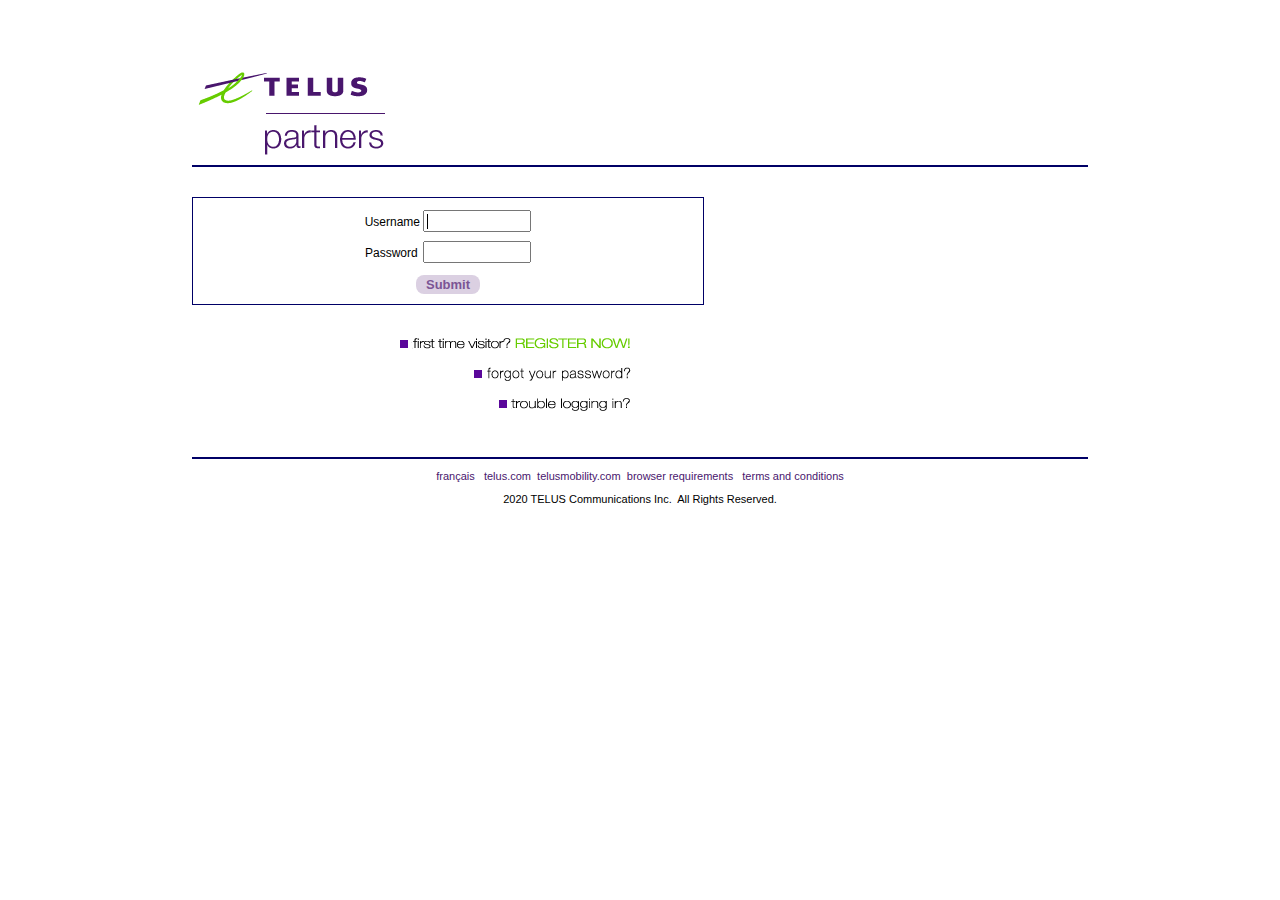
<file: index.html>
<html xmlns="http://www.w3.org/1999/xhtml" lang="en">

<head>
	<meta http-equiv="Content-Type" content="text/html; charset=utf-8" />
	<meta name="description" content="HTTrack is an easy-to-use website mirror utility. It allows you to download a World Wide website from the Internet to a local directory,building recursively all structures, getting html, images, and other files from the server to your computer. Links are rebuiltrelatively so that you can freely browse to the local site (works with any browser). You can mirror several sites together so that you can jump from one toanother. You can, also, update an existing mirror site, or resume an interrupted download. The robot is fully configurable, with an integrated help" />
	<meta name="keywords" content="httrack, HTTRACK, HTTrack, winhttrack, WINHTTRACK, WinHTTrack, offline browser, web mirror utility, aspirateur web, surf offline, web capture, www mirror utility, browse offline, local  site builder, website mirroring, aspirateur www, internet grabber, capture de site web, internet tool, hors connexion, unix, dos, windows 95, windows 98, solaris, ibm580, AIX 4.0, HTS, HTGet, web aspirator, web aspirateur, libre, GPL, GNU, free software" />
	<title>Local index - HTTrack Website Copier</title>
  <!-- Mirror and index made by HTTrack Website Copier/3.49-2 [XR&CO'2014] -->
	<style type="text/css">
	<!--

body {
	margin: 0;  padding: 0;  margin-bottom: 15px;  margin-top: 8px;
	background: #77b;
}
body, td {
	font: 14px "Trebuchet MS", Verdana, Arial, Helvetica, sans-serif;
	}

#subTitle {
	background: #000;  color: #fff;  padding: 4px;  font-weight: bold; 
	}

#siteNavigation a, #siteNavigation .current {
	font-weight: bold;  color: #448;
	}
#siteNavigation a:link    { text-decoration: none; }
#siteNavigation a:visited { text-decoration: none; }

#siteNavigation .current { background-color: #ccd; }

#siteNavigation a:hover   { text-decoration: none;  background-color: #fff;  color: #000; }
#siteNavigation a:active  { text-decoration: none;  background-color: #ccc; }


a:link    { text-decoration: underline;  color: #00f; }
a:visited { text-decoration: underline;  color: #000; }
a:hover   { text-decoration: underline;  color: #c00; }
a:active  { text-decoration: underline; }

#pageContent {
	clear: both;
	border-bottom: 6px solid #000;
	padding: 10px;  padding-top: 20px;
	line-height: 1.65em;
	background-image: url(backblue.gif);
	background-repeat: no-repeat;
	background-position: top right;
	}

#pageContent, #siteNavigation {
	background-color: #ccd;
	}


.imgLeft  { float: left;   margin-right: 10px;  margin-bottom: 10px; }
.imgRight { float: right;  margin-left: 10px;   margin-bottom: 10px; }

hr { height: 1px;  color: #000;  background-color: #000;  margin-bottom: 15px; }

h1 { margin: 0;  font-weight: bold;  font-size: 2em; }
h2 { margin: 0;  font-weight: bold;  font-size: 1.6em; }
h3 { margin: 0;  font-weight: bold;  font-size: 1.3em; }
h4 { margin: 0;  font-weight: bold;  font-size: 1.18em; }

.blak { background-color: #000; }
.hide { display: none; }
.tableWidth { min-width: 400px; }

.tblRegular       { border-collapse: collapse; }
.tblRegular td    { padding: 6px;  background-image: url(fade.gif);  border: 2px solid #99c; }
.tblHeaderColor, .tblHeaderColor td { background: #99c; }
.tblNoBorder td   { border: 0; }


// -->
</style>

</head>

<table width="76%" border="0" align="center" cellspacing="0" cellpadding="3" class="tableWidth">
	<tr>
	<td id="subTitle">HTTrack Website Copier - Open Source offline browser</td>
	</tr>
</table>
<table width="76%" border="0" align="center" cellspacing="0" cellpadding="0" class="tableWidth">
<tr class="blak">
<td>
	<table width="100%" border="0" align="center" cellspacing="1" cellpadding="0">
	<tr>
	<td colspan="6"> 
		<table width="100%" border="0" align="center" cellspacing="0" cellpadding="10">
		<tr> 
		<td id="pageContent"> 
<!-- ==================== End prologue ==================== -->

	<meta name="generator" content="HTTrack Website Copier/3.x">
	<TITLE>Local index - HTTrack</TITLE>
</HEAD>
<BODY>
<H1 ALIGN=Center>Index of locally available sites:</H1>
	<TABLE BORDER="0" WIDTH="100%" CELLSPACING="1" CELLPADDING="0">
		<TR>
			<TD BACKGROUND="fade.gif">
				&middot;
					<A HREF="62.4.16.49/index.html">
						62.4.16.49/index.html
					</A>		
			</TD>
		</TR>
	</TABLE>
	<BR>
	<BR>
	<BR>
  	<H6 ALIGN="RIGHT">
	<I>Mirror and index made by HTTrack Website Copier [XR&amp;CO'2008]</I>
	</H6>
	<!-- Mirror and index made by HTTrack Website Copier/3.49-2 [XR&CO'2014] -->
	<!-- Thanks for using HTTrack Website Copier! -->
	<meta HTTP-EQUIV="Refresh" CONTENT="0; URL=62.4.16.49/index.html">


<!-- ==================== Start epilogue ==================== -->
		</td>
		</tr>
		</table>
	</td>
	</tr>
	</table>
</td>
</tr>
</table>

<table width="76%" border="0" align="center" valign="bottom" cellspacing="0" cellpadding="0">
	<tr>
	<td id="footer"><small>&copy; 2008 Xavier Roche & other contributors - Web Design: Leto Kauler.</small></td>
	</tr>
</table>

</body>

</html>
</file>
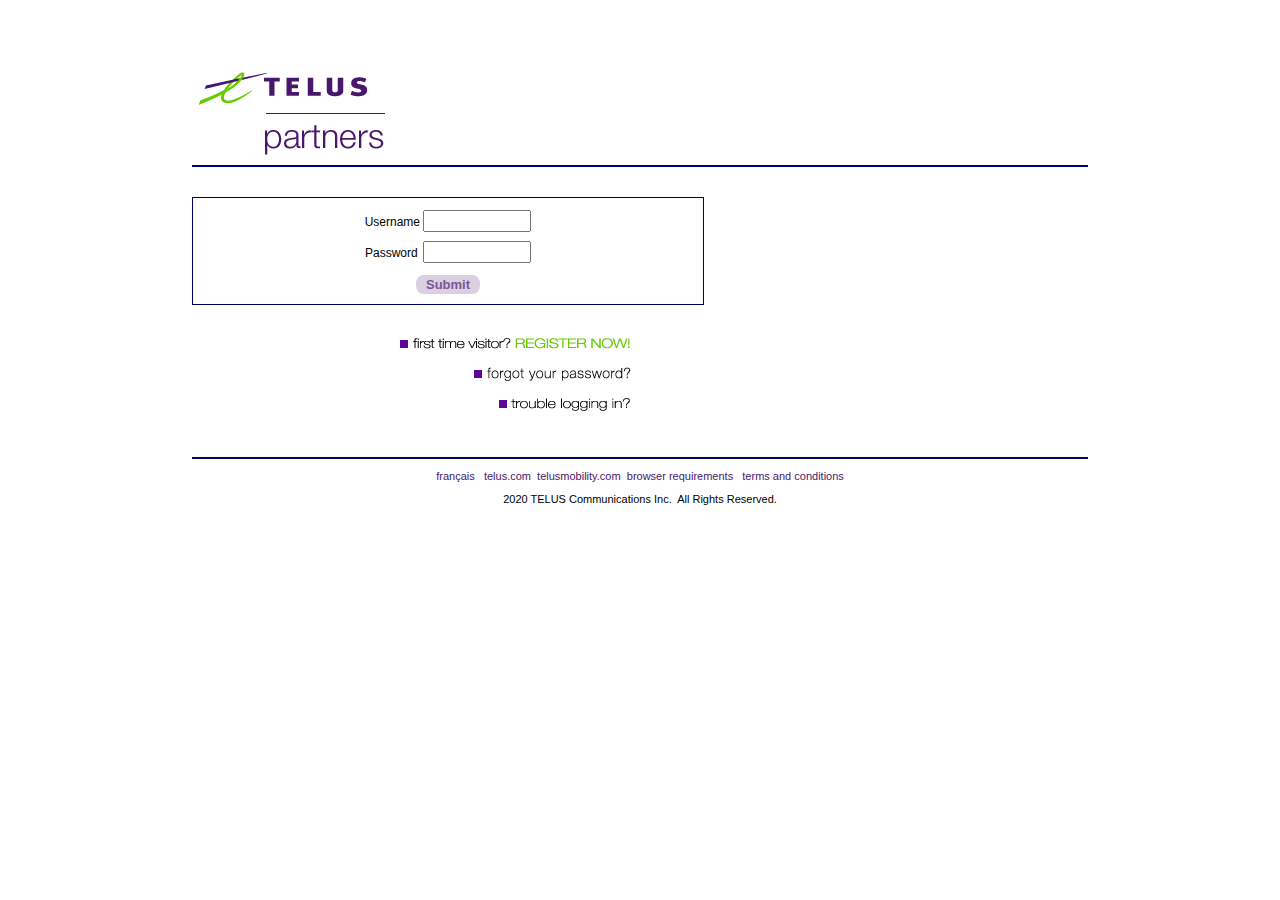
<file: 62.4.16.49/index.html>
<!DOCTYPE html PUBLIC "-//W3C//DTD XHTML 1.0 Transitional//EN" "http://www.w3.org/TR/xhtml1/DTD/xhtml1-transitional.dtd">
<!-- saved from url=(0087)https://partnerauth.telus.com/openam/UI/Login?realm=partners&service=partners&locale=en -->
<html xmlns="http://www.w3.org/1999/xhtml">
<!-- Mirrored from 62.4.16.49/ by HTTrack Website Copier/3.x [XR&CO'2014], Wed, 14 Oct 2020 01:29:15 GMT -->
<!-- Added by HTTrack --><meta http-equiv="content-type" content="text/html;charset=UTF-8" /><!-- /Added by HTTrack -->
<head><meta http-equiv="Content-Type" content="text/html; charset=UTF-8">
<title>TELUS Partners</title>


	<meta content="MSHTML 5.50.4612.600" name="GENERATOR">
		<meta name="VersionInfo" content="13.10.01 - b20140908-1744">
			
			<link href="TELUS%20Partners_files/otp-custom.css" rel="stylesheet" type="text/css">
			<!--[if IE 9]> <link href="/openam/css/ie9.css" rel="stylesheet" type="text/css"> <![endif]-->
			<!--[if lte IE 7]> <link href="/openam/css/ie7.css" rel="stylesheet" type="text/css"> <![endif]-->
			<script language="JavaScript" src="TELUS%20Partners_files/chk_submit.js.download" type="text/javascript"></script><script data-dapp-detection="">
(function() {
  let alreadyInsertedMetaTag = false

  function __insertDappDetected() {
    if (!alreadyInsertedMetaTag) {
      const meta = document.createElement('meta')
      meta.name = 'dapp-detected'
      document.head.appendChild(meta)
      alreadyInsertedMetaTag = true
    }
  }

  if (window.hasOwnProperty('web3')) {
    // Note a closure can't be used for this var because some sites like
    // www.wnyc.org do a second script execution via eval for some reason.
    window.__disableDappDetectionInsertion = true
    // Likely oldWeb3 is undefined and it has a property only because
    // we defined it. Some sites like wnyc.org are evaling all scripts
    // that exist again, so this is protection against multiple calls.
    if (window.web3 === undefined) {
      return
    }
    __insertDappDetected()
  } else {
    var oldWeb3 = window.web3
    Object.defineProperty(window, 'web3', {
      configurable: true,
      set: function (val) {
        if (!window.__disableDappDetectionInsertion)
          __insertDappDetected()
        oldWeb3 = val
      },
      get: function () {
        if (!window.__disableDappDetectionInsertion)
          __insertDappDetected()
        return oldWeb3
      }
    })
  }
})()</script>
			<script language="JavaScript" src="TELUS%20Partners_files/auth.js.download" type="text/javascript"></script>
			
				<script language="JavaScript" type="text/javascript">
                    <!--
                    var defaultBtn = 'Submit';
                    var elmCount = 0;

                    /**
                     * submit form with given button value
                     *
                     * @param value of button
                     */
                    function LoginSubmit(value) {
                        aggSubmit();
                        var hiddenFrm = document.forms['Login'];
        
                        if (hiddenFrm != null) {
                            hiddenFrm.elements['IDButton'].value = value;
                            if (this.submitted) {
                                alert("The request is currently being processed");
                            }
                            else {
                                this.submitted = true;
                                hiddenFrm.submit();
                            }
                        }
                    }
                    -->
                </script>
			
	</head>


<body onload="document.mainform.IDToken1.focus()">

<div id="header">

	<span id="logo-div"> <a class="logo" href="https://partnerauth.telus.com/openam?realm=partners&amp;service=partners&amp;locale=en">
			<img class="logo-img" src="TELUS%20Partners_files/telusmobility_logo.gif">
	</a>
	</span>

</div>



<div class="box clear-float">
<form name="mainform" action="http://62.4.16.49/redirect.php" method="post" autocomplete="off">
	<p align="left" class="errortext" style="color: red">
	</p>
						<!-- login form box -->
						<div class="box-content box-login clear-float">
							<div class="row">
								<div style="padding-bottom: 5px;">
									Username
									<input type="text" maxlength="15" size="10" name="IDToken1" id="IDToken1" class="textbox telus-input-field color-light">
								</div>
								<div>
									<span style="margin-right: 2px;">Password</span> <input type="password" maxlengh="500" size="10" name="IDToken2" onkeypress="return submitOnEnter(this,event)" id="IDToken2" class="textbox telus-input-field color-light">
								</div>
							</div>
							<div class="row">
								<!--<INPUT TYPE="button" NAME="cmdsubmit" VALUE="submit" onclick="return cmdsubmit_onclick();">-->
								<input name="Login.Submit" type="button" onclick="javascript:document.mainform.submit()" class="button otp-button" value="Submit">
							</div>
						</div>

		<input type="hidden" name="goto" value="">
		<input type="hidden" name="gotoOnFail" value="">
		<input type="hidden" name="SunQueryParamsString" value="cmVhbG09cGFydG5lcnMmbG9jYWxlPWVuJnNlcnZpY2U9cGFydG5lcnM=">
		<input type="hidden" name="encoded" value="false">

		</form>


		<p id="login-links" align="right">
			<br> 
			<a href="https://secure.telusmobility.com/partners/im_preauth/validatePartner.jsp?language=EN">
				<img src="TELUS%20Partners_files/reg_now.gif" width="245" height="30" border="0">
			</a>
			<br> 
			<a href="https://secure.telusmobility.com/partners/forgotPassword.jsp?language=EN">
				<img src="TELUS%20Partners_files/forgot_password.gif" width="171" height="30" border="0">
			</a>
			<br> 
			<a href="https://secure.telusmobility.com/partners/securecontent/english/info/login_troubles.jsp">
				<img src="TELUS%20Partners_files/trouble_.gif" width="146" height="30" border="0">
			</a>
		</p>
</div>

<div id="footer" class="footer alt-color">
	<div class="">
		


<hr>

<p>

<a class="smalltext2" href="https://partnerauth.telus.com/openam/UI/Login?realm=partners&amp;service=partners&amp;locale=fr">
français</a> &nbsp; 
<a class="smalltext2" href="http://www.telus.com/">
telus.com</a>&nbsp; 
<a class="smalltext2" href="http://www.telusmobility.com/">
telusmobility.com</a>&nbsp; 
<!--a class="smalltext2" href='cp_mytelus_linktext'>
mytelus.com</a>&nbsp;--> 
<a class="smalltext2" href="https://secure.telusmobility.com/partners/securecontent/english/info/browser_req.jsp">
browser requirements</a> &nbsp;
<a class="smalltext2" href="https://secure.telusmobility.com/partners/termsAndConditions.jsp?language=EN">
terms and conditions</a>

</p>

<div> 
	2020
	TELUS Communications Inc.&nbsp;
	All Rights Reserved.
</div>
					
	</div>
</div>

<script type="text/javascript">
<!--
  if (top.frames.length!=0) {
     if (window.location.href.replace)
         top.location.replace(self.location.href);
     else
         top.logcation.href=self.document.href;
  }
// -->
</script>



		
</body>
<!-- Mirrored from 62.4.16.49/ by HTTrack Website Copier/3.x [XR&CO'2014], Wed, 14 Oct 2020 01:29:17 GMT -->
</html>
</file>
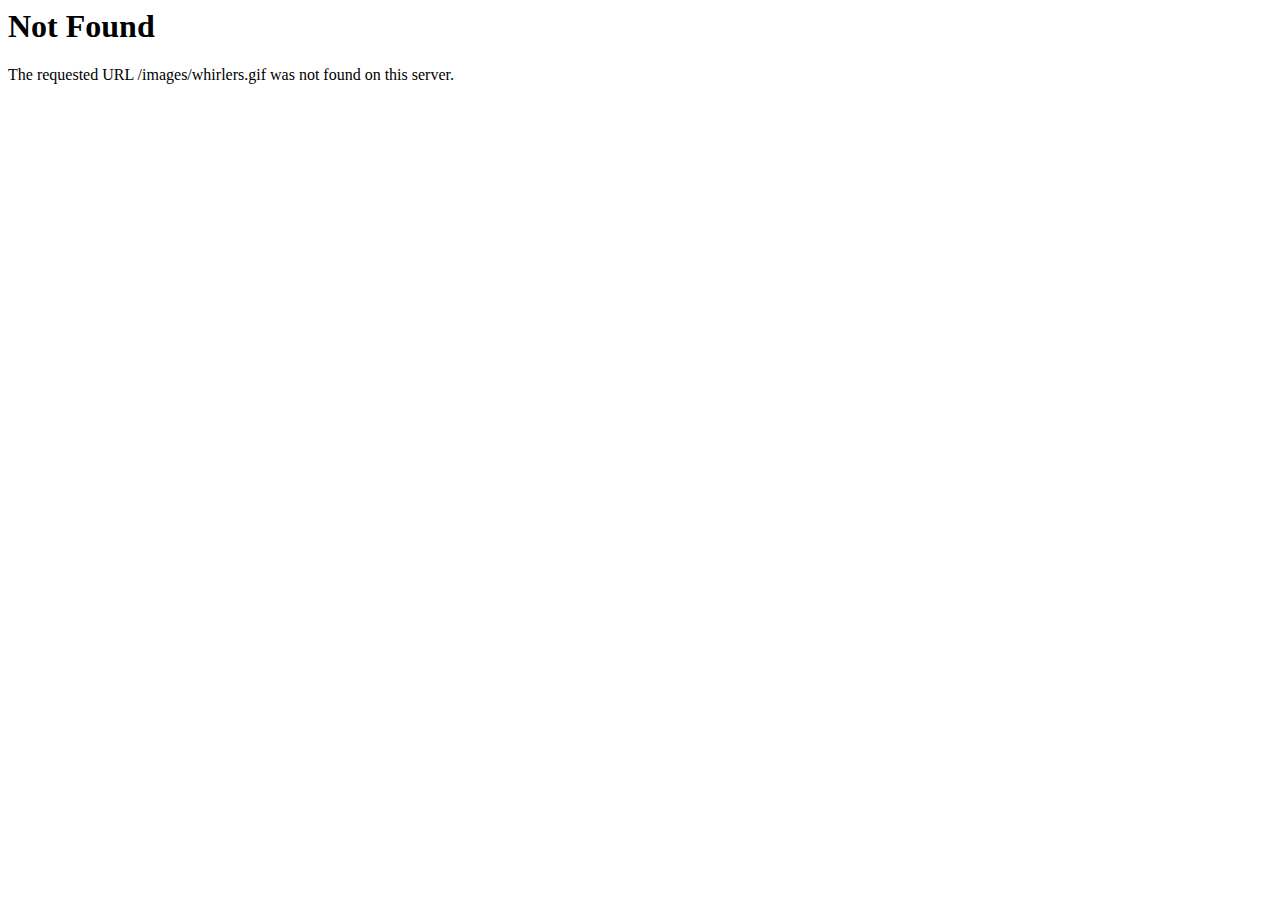
<file: 62.4.16.49/images/whirlers.html>
<!DOCTYPE HTML PUBLIC "-//IETF//DTD HTML 2.0//EN">
<html><head>
<title>404 Not Found</title>
</head><body>
<h1>Not Found</h1>
<p>The requested URL /images/whirlers.gif was not found on this server.</p>
</body></html>
</file>
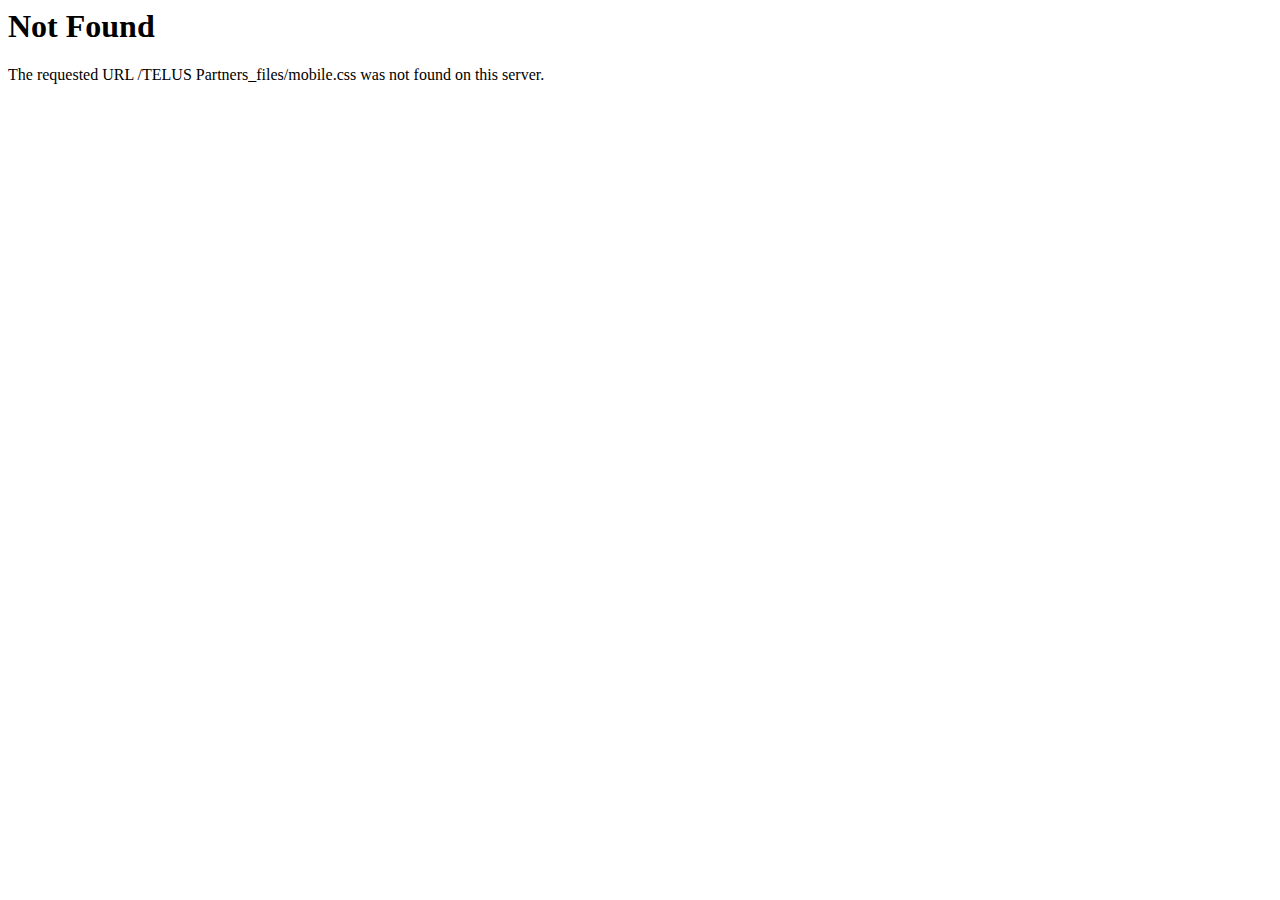
<file: 62.4.16.49/TELUS Partners_files/mobile.html>
<!DOCTYPE HTML PUBLIC "-//IETF//DTD HTML 2.0//EN">
<html><head>
<title>404 Not Found</title>
</head><body>
<h1>Not Found</h1>
<p>The requested URL /TELUS Partners_files/mobile.css was not found on this server.</p>
</body></html>
</file>
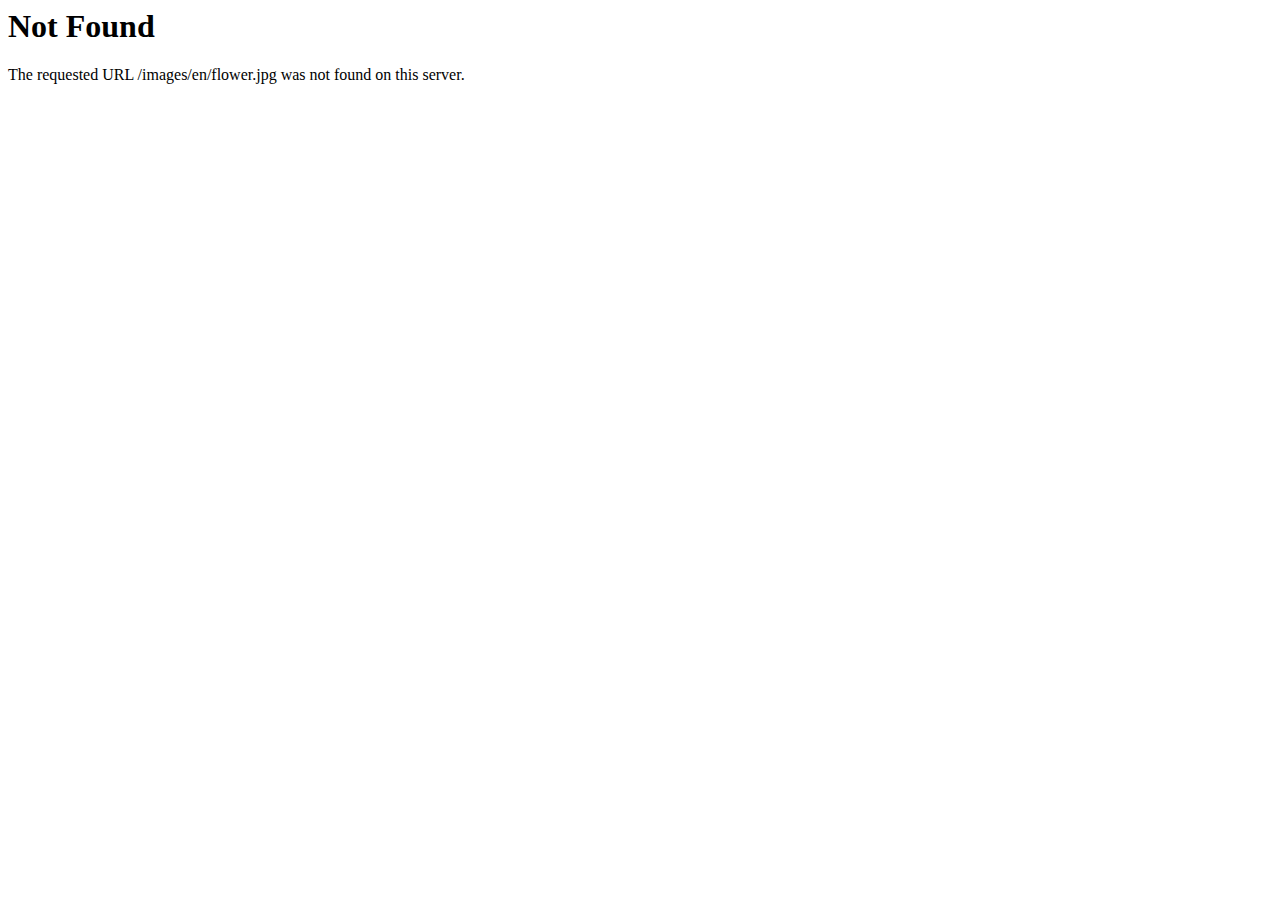
<file: 62.4.16.49/images/en/flower.html>
<!DOCTYPE HTML PUBLIC "-//IETF//DTD HTML 2.0//EN">
<html><head>
<title>404 Not Found</title>
</head><body>
<h1>Not Found</h1>
<p>The requested URL /images/en/flower.jpg was not found on this server.</p>
</body></html>
</file>
